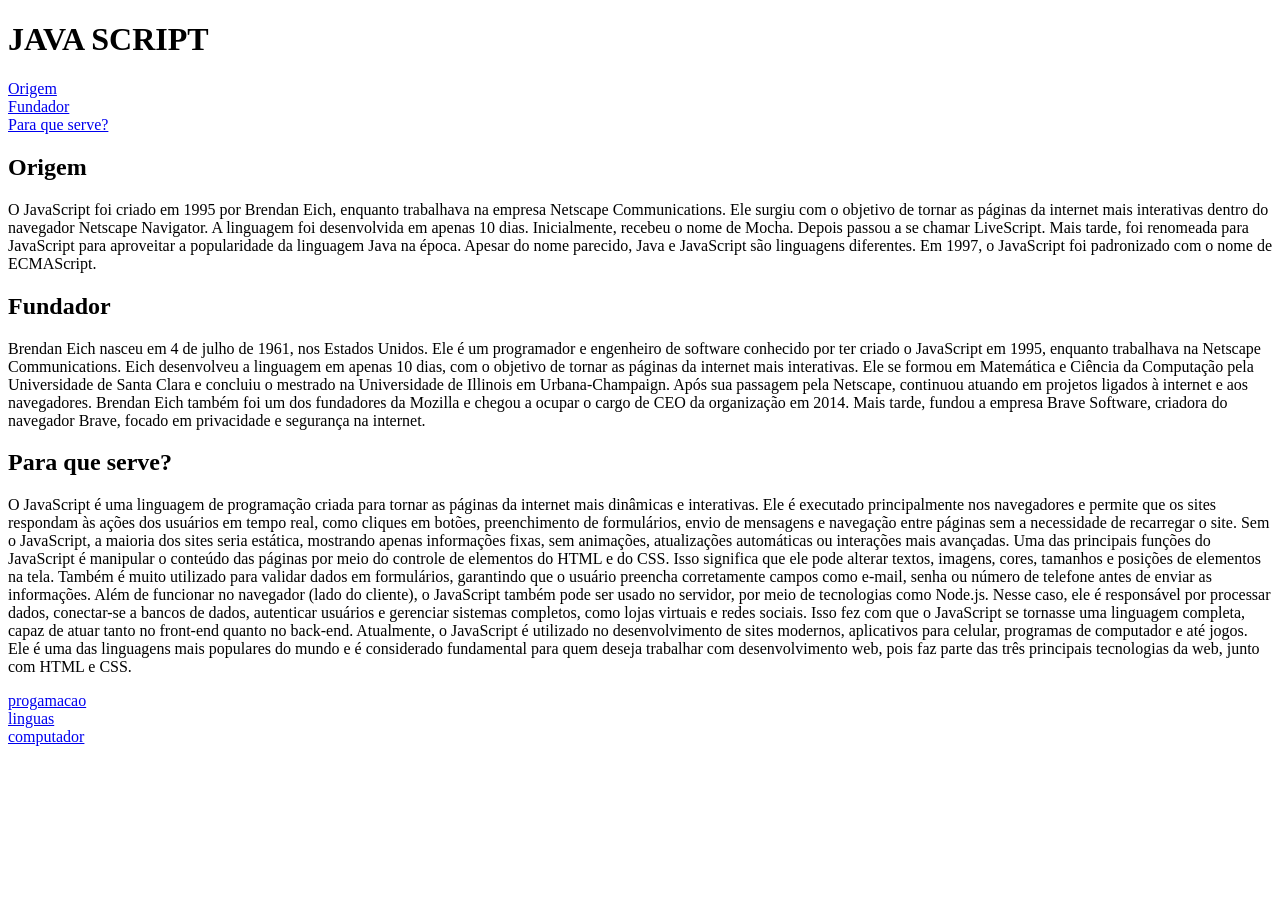
<file: atividade 2/index.html>
<!DOCTYPE html>
<html lang="en">
<head>
    <meta charset="UTF-8">
    <meta name="viewport" content="width=device-width, initial-scale=1.0">
    <title>Document</title>
</head>
<body>
    <header>
        <h1>JAVA SCRIPT</h1>
        <a href="#t1_o">Origem</a>
        <br> <a href="#t2_f">Fundador</a>
        <br> <a href="#t3_p">Para que serve?</a>
    </header>
    <h2 id="t1_o">Origem</h2>
    <p>O JavaScript foi criado em 1995 por Brendan Eich, enquanto trabalhava na empresa Netscape Communications. Ele surgiu com o objetivo de tornar as páginas da internet mais interativas dentro do navegador Netscape Navigator. A linguagem foi desenvolvida em apenas 10 dias. Inicialmente, recebeu o nome de Mocha. Depois passou a se chamar LiveScript. Mais tarde, foi renomeada para JavaScript para aproveitar a popularidade da linguagem Java na época. Apesar do nome parecido, Java e JavaScript são linguagens diferentes. Em 1997, o JavaScript foi padronizado com o nome de ECMAScript.</p>
    <h2 id="t2_f">Fundador</h2>
    <p>Brendan Eich nasceu em 4 de julho de 1961, nos Estados Unidos. Ele é um programador e engenheiro de software conhecido por ter criado o JavaScript em 1995, enquanto trabalhava na Netscape Communications. Eich desenvolveu a linguagem em apenas 10 dias, com o objetivo de tornar as páginas da internet mais interativas.
    Ele se formou em Matemática e Ciência da Computação pela Universidade de Santa Clara e concluiu o mestrado na Universidade de Illinois em Urbana-Champaign. Após sua passagem pela Netscape, continuou atuando em projetos ligados à internet e aos navegadores.
    Brendan Eich também foi um dos fundadores da Mozilla e chegou a ocupar o cargo de CEO da organização em 2014. Mais tarde, fundou a empresa Brave Software, criadora do navegador Brave, focado em privacidade e segurança na internet.</p>
    <h2 id="t3_p">Para que serve?</h2>
    <p>O JavaScript é uma linguagem de programação criada para tornar as páginas da internet mais dinâmicas e interativas. Ele é executado principalmente nos navegadores e permite que os sites respondam às ações dos usuários em tempo real, como cliques em botões, preenchimento de formulários, envio de mensagens e navegação entre páginas sem a necessidade de recarregar o site. Sem o JavaScript, a maioria dos sites seria estática, mostrando apenas informações fixas, sem animações, atualizações automáticas ou interações mais avançadas.
    Uma das principais funções do JavaScript é manipular o conteúdo das páginas por meio do controle de elementos do HTML e do CSS. Isso significa que ele pode alterar textos, imagens, cores, tamanhos e posições de elementos na tela. Também é muito utilizado para validar dados em formulários, garantindo que o usuário preencha corretamente campos como e-mail, senha ou número de telefone antes de enviar as informações.
    Além de funcionar no navegador (lado do cliente), o JavaScript também pode ser usado no servidor, por meio de tecnologias como Node.js. Nesse caso, ele é responsável por processar dados, conectar-se a bancos de dados, autenticar usuários e gerenciar sistemas completos, como lojas virtuais e redes sociais. Isso fez com que o JavaScript se tornasse uma linguagem completa, capaz de atuar tanto no front-end quanto no back-end.
    Atualmente, o JavaScript é utilizado no desenvolvimento de sites modernos, aplicativos para celular, programas de computador e até jogos. Ele é uma das linguagens mais populares do mundo e é considerado fundamental para quem deseja trabalhar com desenvolvimento web, pois faz parte das três principais tecnologias da web, junto com HTML e CSS.</p>

    <dl>

        <dt> <a href="../progamacao.html">progamacao</a></dt>
        <dt> <a href="../linguas.html">linguas</a></dt>
        <dt> <a href="../computador.html">computador</a></dt>

    </dl>
</body>
</html>
</file>
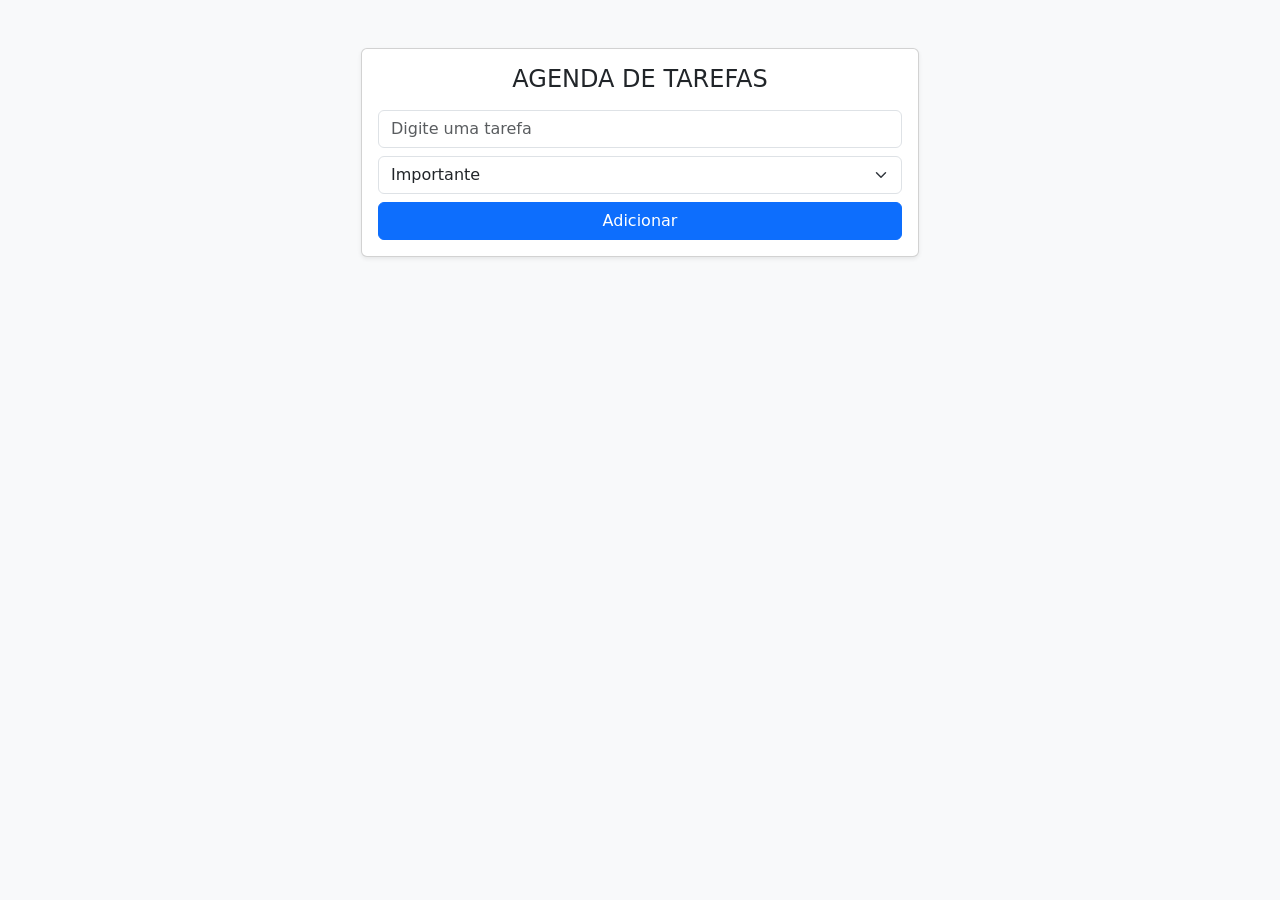
<file: Atividade 5/index.html>
<!DOCTYPE html>
<html lang="en">
<head>
    <meta charset="UTF-8">
    <meta name="viewport" content="width=device-width, initial-scale=1.0">
    <title>TAREFAS</title>
    <link rel="stylesheet" href="https://cdn.jsdelivr.net/npm/bootstrap@5.3.2/dist/css/bootstrap.min.css">
    <link rel="stylesheet" href="style.css">
</head>

<body class="bg-light">

    <section class="container py-5">

        <div class="col-md-6 mx-auto">
            <div class="card shadow-sm">
                <div class="card-body">

                    <h4 class="text-center mb-3">AGENDA DE TAREFAS</h4>
                    
                    <input type="text" id="atividade" class="form-control mb-2" placeholder="Digite uma tarefa">

                    <select id="prioridade" class="form-select mb-2">
                        <option value="alta">Importante</option>
                        <option value="media">Mediana</option>
                        <option value="baixa">Baixa</option>
                    </select>

                    <button class="btn btn-primary w-100" onclick="adicionarAtividade()">Adicionar</button>
                </div>
            </div>
            <div id="lista" class="mt-3"></div>
        </div>

    </section>

    <script>
        function adicionarAtividade() {
            let atividade = document.getElementById("atividade").value;
            let prioridade = document.getElementById("prioridade").value;

            let div = document.createElement("div");
            div.className = `p-2 mb-2 rounded text-white ${prioridade}`;
            div.innerHTML = atividade;

            document.getElementById("lista").appendChild(div);

            document.getElementById("atividade").value = "";
        }
    </script>

</body>
</html>
</file>
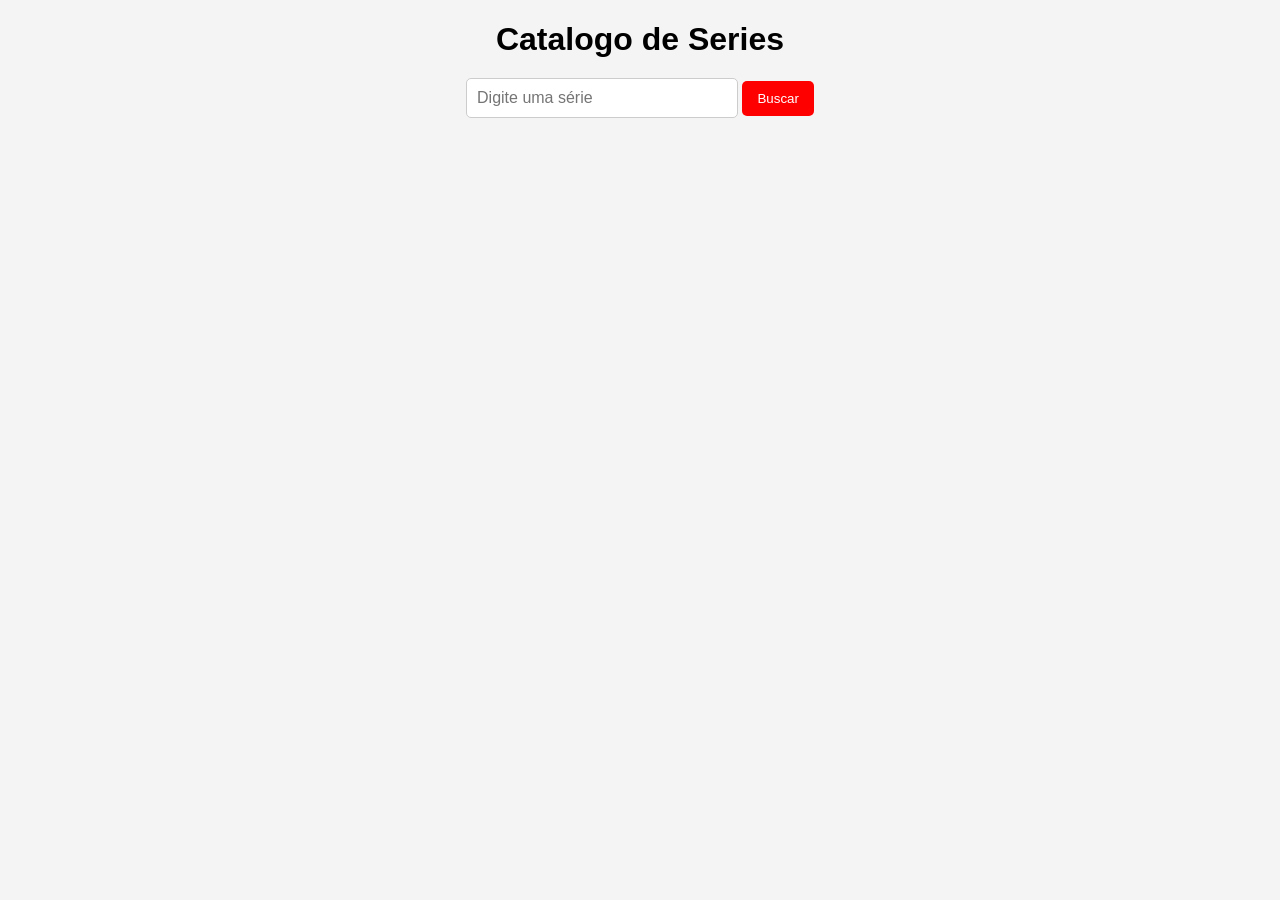
<file: Atividade 6/index.html>
<!DOCTYPE html>
<html lang="pt-BR">
<head>
    <meta charset="UTF-8">
    <title>Series</title>
    <link rel="stylesheet" href="style.css">
</head>
<body>

    <h1>Catalogo de Series</h1>

    <input type="text" id="serie" placeholder="Digite uma série">
    <button onclick="buscarSerie()">Buscar</button>

    <div id="resultado"></div>

    <script>
        async function buscarSerie() {

            let serie = document.getElementById("serie").value;
            let resultado = document.getElementById("resultado");

            resultado.innerHTML = "";

            try {

                let resposta = await fetch(
                    `https://api.tvmaze.com/search/shows?q=${serie}`
                );

                let dados = await resposta.json();

                if (dados.length == 0) {
                    resultado.innerHTML = "<p>Nenhuma série encontrada.</p>";
                    return;
                }

                dados.forEach(item => {

                    let imagem = "Sem imagem";

                    if (item.show.image) {
                        imagem = item.show.image.medium;
                    }

                    let card = document.createElement("div");
                    card.classList.add("card");

                    card.innerHTML = `
                        ${item.show.image
                            ? `<img src="${imagem}">`
                            : "<p>Sem imagem</p>"}
                            
                        <h3>${item.show.name}</h3>
                        <p>Nota: ${item.score}</p>
                    `;

                    resultado.appendChild(card);
                });

            } catch (erro) {
                resultado.innerHTML = "<p>Erro ao buscar séries.</p>";
            }
        }
    </script>

</body>
</html>
</file>
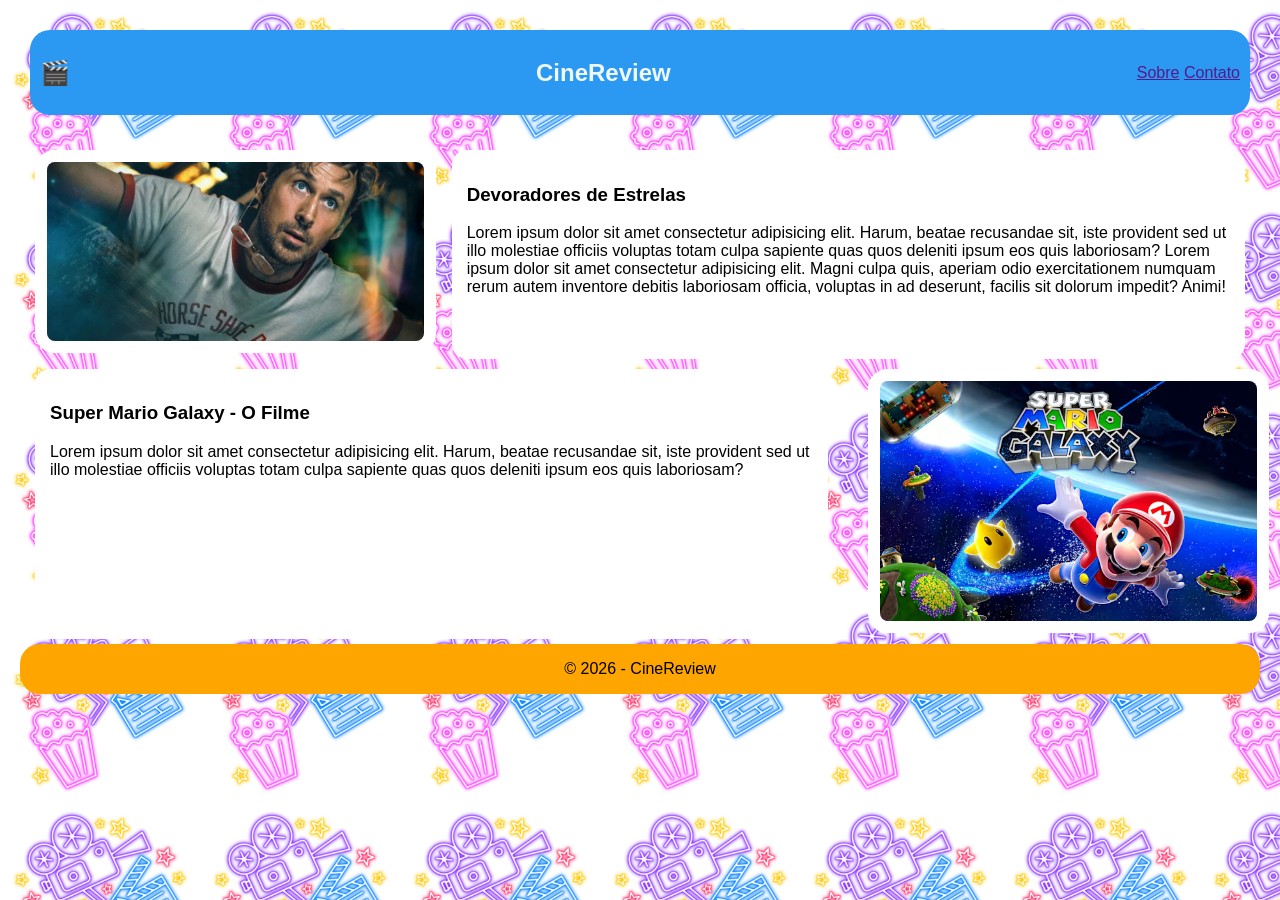
<file: Exercicio 4/index.html>
<!DOCTYPE html>
<html lang="en">
<head>
    <meta charset="UTF-8">
    <meta name="viewport" content="width=device-width, initial-scale=1.0">
    <title>CineReview</title>
    <link rel="stylesheet" href="estilo.css">
</head>
<body>

    <header>
        <h2>🎬</h2>
        <h2>CineReview</h2>
        <nav>
            <a href="">Sobre</a>
            <a href="">Contato</a>
        </nav>
    </header>

    <main>

        <div class="img1">
            <img src="imagens/devoradores.webp" alt="">
        </div>

        <div class="filme_1">
            <h3>Devoradores de Estrelas</h3>
            <p>Lorem ipsum dolor sit amet consectetur adipisicing elit. Harum, beatae recusandae sit,
                iste provident sed ut illo molestiae officiis voluptas totam culpa sapiente quas quos
                deleniti ipsum eos quis laboriosam? Lorem ipsum dolor sit amet consectetur adipisicing
                elit. Magni culpa quis, aperiam odio exercitationem numquam rerum
                autem inventore debitis laboriosam officia, voluptas in ad deserunt, facilis sit dolorum
                 impedit? Animi!</p>
        </div>

        <div class="filme_2">
            <h3>Super Mario Galaxy - O Filme</h3>
            <p>Lorem ipsum dolor sit amet consectetur adipisicing elit. Harum, beatae recusandae sit,
                iste provident sed ut illo molestiae officiis voluptas totam culpa sapiente quas quos deleniti ipsum eos quis laboriosam?</p>
        </div>

        <div class="img2">
            <img src="imagens/supermario.avif" alt="">
        </div>

    </main>

    <footer>
        <p>&copy; 2026 - CineReview</p>
    </footer>

</body>
</html>
</file>
<file: Atividade 5/style.css>
.alta {
            background-color: #ff0000;
        }

        .media {
            background-color: rgb(187, 187, 0);
        }

        .baixa {
            background-color: rgb(0, 189, 0);
        }
</file>
<file: Atividade 6/style.css>
body {
    font-family: Arial, sans-serif;
    background-color: #f4f4f4;
    margin: 20px;
    text-align: center;
}

h1 {
    color: #000000;
    margin-bottom: 20px;
}

input {
    width: 250px;
    padding: 10px;
    border: 1px solid #ccc;
    border-radius: 5px;
    font-size: 16px;
}

button {
    padding: 10px 15px;
    background-color: hsl(0, 100%, 50%);
    color: white;
    border: none;
    border-radius: 5px;
    cursor: pointer;
}

#resultado {
    display: flex;
    flex-wrap: wrap;
    justify-content: center;
    gap: 20px;
    margin-top: 25px;
}

.card {
    width: 250px;
    background: rgb(255, 0, 0);
    border-radius: 10px;
    overflow: hidden;
}

.card img {
    width: 100%;
    height: 350px;
    object-fit: cover;
}

.card h3 {
    margin: 10px;
}

.card p {
    margin-bottom: 15px;
    color: #000000;
}
</file>
<file: Exercicio 4/estilo.css>
body {
    font-family: Arial, Helvetica, sans-serif;
    background-image: url(imagens/cinema.png);
    background-repeat: repeat;
    background-size: 200px;
    margin: 0;
    padding: 20px;
}

header {
    background-color: rgb(43, 152, 241);
    display: flex;
    justify-content: space-between;
    border-radius: 20px;
    color: aliceblue;    
    align-items: center;
    padding: 10px;
    margin: 10px;
    height: 65px;
}

main {
    display: grid;
    grid-template-columns: repeat(12, 1fr);
    gap: 40px;
    margin-top: 20px;
    padding: 15px;
}

footer {
    display: flex;
    background-color: orange;
    border-radius: 20px;
    text-align: center;
    height: 50px;
    justify-content: center;
    margin-top: 20px;
    gap: 40px;

}


.img1 {
    grid-column: 1 / 5;
}

.filme_1 {
    grid-column: 5 / 13;
    background: white;
    padding: 15px;
    border-radius: 15px;
    height: 100%;
}

.img2 {
    grid-column: 9 / 13;
}

.filme_2 {
    grid-column: 1 / 9;
    background: white;
    padding: 15px;
    border-radius: 15px;
    height: 100%;
}

img {
    border-radius: 20px;
    transition: transform 0.3s ease;
    width: 100%;
    border: 12px solid white;
    object-fit: cover;
    height: 100%;
}

img:hover {
    transform: scale(1.1);
}
</file>
